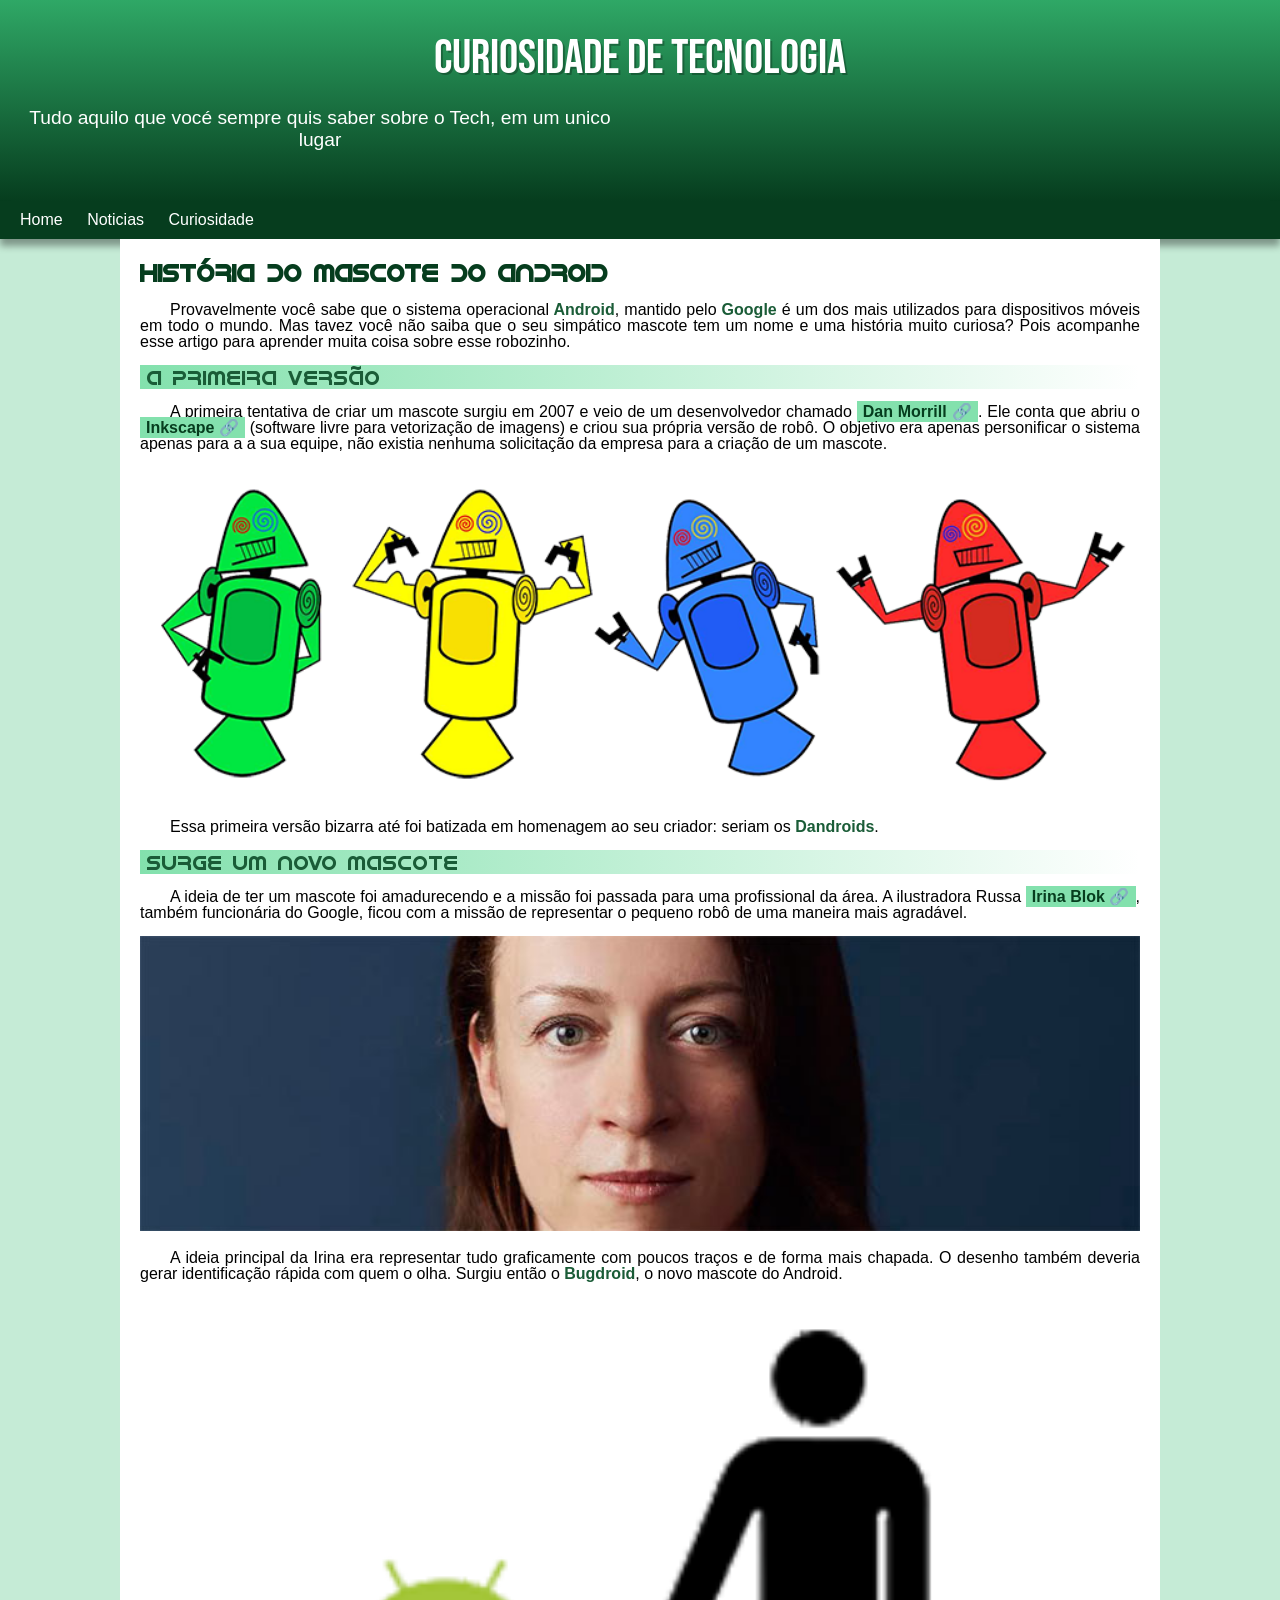
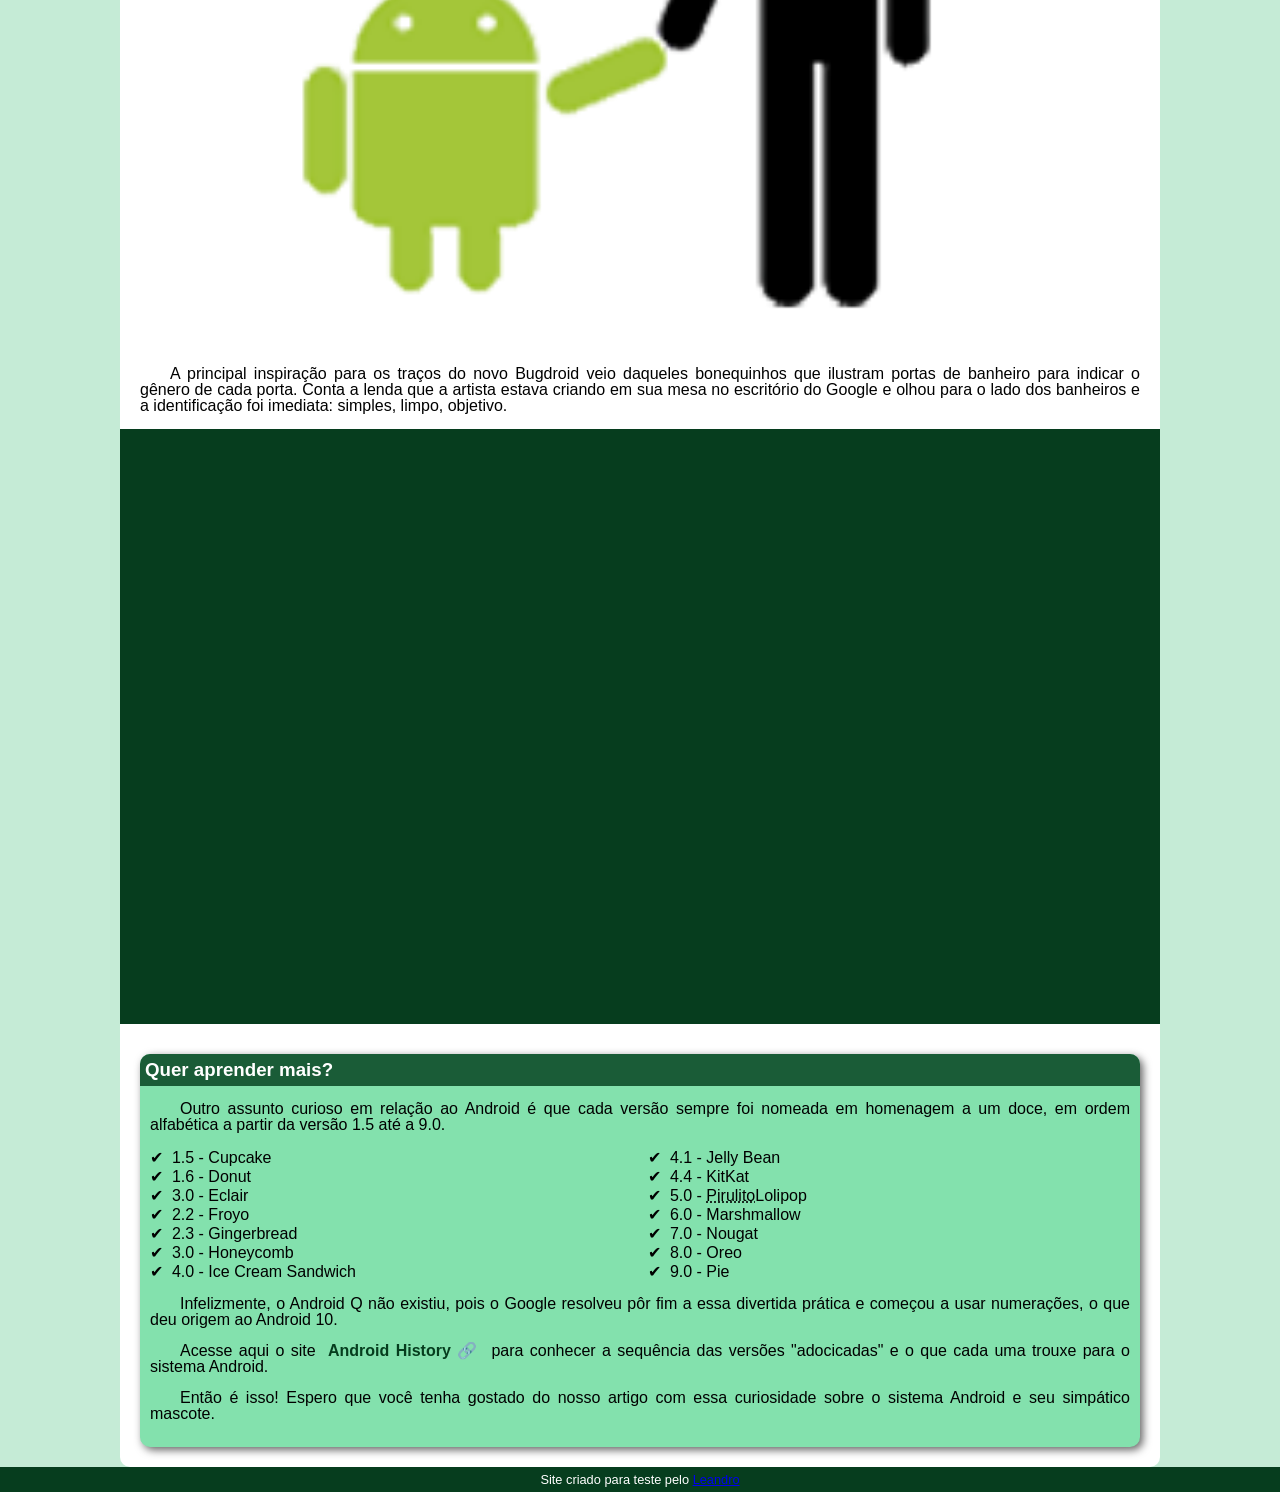
<file: index.html>
<!DOCTYPE html>
<html lang="en">
<head>
    <meta charset="UTF-8">
    <meta http-equiv="X-UA-Compatible" content="IE=edge">
    <meta name="viewport" content="width= , initial-scale=1.0">
    <title>Como  surgiu o mascote do Android</title>
    <link rel="shortcut icon" href="imagens/favicon.ico" type="image/x-icon">
    <link rel="stylesheet" href="estilo/style.css">
</head>
<body>
     <header>
         <h1>Curiosidade de Tecnologia</h1>
         <p>Tudo aquilo que vocé sempre quis saber sobre o Tech, em um unico lugar</p>
      </header>
      <nav>
        <a href="#">Home</a>
        <a href="#">Noticias</a>
        <a href="#">Curiosidade</a>
        
      </nav>
      <main>
          <article>
            <h1>História do Mascote do Android</h1>

            <p>
                Provavelmente você sabe que o sistema operacional<strong> Android</strong>, 
                mantido pelo <strong>Google</strong> é um dos mais utilizados para dispositivos
                 móveis em todo o mundo. Mas tavez você não saiba que o seu
                simpático mascote tem um nome e uma história muito curiosa? Pois acompanhe esse 
                artigo para aprender muita coisa sobre esse robozinho.
                
            </p>

            <h2>A primeira versão</h2> 
            
            <p>
                A primeira tentativa de criar um mascote surgiu em 2007 e veio de um desenvolvedor
                chamado <a href="https://androidcommunity.com/dan-morrill-shows-us-the-android-mascot-that-almost-was-20130103/" target="_blank" class="externo">Dan Morrill</a>. Ele conta que abriu 
                o <a href="https://lottiefiles.com/?gclid=Cj0KCQjwpv2TBhDoARIsALBnVnl2DFm9Lztbmrwz7OOGOO-EhImSC9TdwCxZXXNkGZnD8eJlEv8-4TYaAjbFEALw_wcB" target="_blank" class="externo">Inkscape</a> (software livre para vetorização de imagens)
                e criou sua própria versão de robô. O objetivo era apenas personificar o sistema apenas para a a sua
                equipe, não existia nenhuma solicitação da empresa para a criação de um mascote.
            </p>
            <picture>
                <source media="(max-whdth: 670px)" srcset="imagens/dan-droids-pq.png">
                <img src="imagens/dan-droids.png" alt="Primeiro mascote do Androdi">
            </picture>
            <p>
                Essa primeira versão bizarra até foi batizada em
                homenagem ao seu criador: seriam os <strong>Dandroids</strong>.
                
            </p>

            <h2>Surge um novo mascote</h2>
            
            <p>
                A ideia de ter um mascote foi amadurecendo e a missão foi passada para uma profissional da área.
                A ilustradora Russa <a href="http://www.irinablock.com/android" target="_blank" class="externo">Irina Blok</a>, também funcionária do Google, ficou com a missão de
                representar o pequeno robô de uma maneira mais agradável.
                
            </p>

            <pictures>
                <source media="(max-widht: 670px)" srcset="imagen/irina-block-pq.jpg">
                <img src="imagens/irina-blok.jpg" alt="Irina Block, criadora do Bugdroid">
            </pictures>
            <p>
                A ideia principal da Irina era representar tudo graficamente com poucos traços e de forma mais chapada.
                O desenho também deveria gerar identificação rápida com quem o olha. Surgiu então o <strong>Bugdroid</strong>, o novo mascote do Android.
                
            </p>

                <img src="imagens/bugdroid.png" class="pequena" alt="Bugdroid">
            
            <p>
                A principal inspiração para os traços do novo Bugdroid veio daqueles bonequinhos que ilustram portas de banheiro
                para indicar o gênero de cada porta. Conta a lenda que a artista estava criando em sua mesa no escritório do Google e
                olhou para o lado dos banheiros e a identificação foi imediata: simples, limpo, objetivo.
                
            </p>

            <div class="videos">
                <iframe width="560" height="315" src="https://www.youtube.com/embed/l2UDgpLz20M"
                title="YouTube video player" frameborder="0" allow="accelerometer; autoplay; clipboard-write; encrypted-media;
                gyroscope; picture-in-picture" allowfullscreen></iframe>
            </div>
             
        <aside>
            <h3>Quer aprender mais? </h3>
            
            <p>
                Outro assunto curioso em relação ao Android é que cada versão sempre
                foi nomeada em homenagem a um doce, em ordem alfabética a
                partir da versão 1.5 até a 9.0.
            </p>
            
            <ul>
                <li>1.5 - <abbr title="Bolo de copo"></abbr>Cupcake</li>
                <li>1.6 - <abbr title="Rosquinha"></abbr>Donut</li>
                <li>3.0 - <abbr title="Bomba"></abbr>Eclair</li>
                <li>2.2 - <abbr title="Iorgurte Congelado"></abbr>Froyo</li>
                <li>2.3 - <abbr title="Biscoito de Gengibre"></abbr>Gingerbread</li>
                <li>3.0 - <abbr title="Favo de Mel"></abbr>Honeycomb</li>
                <li>4.0 - <abbr title="Sancuíche de Sorvete"></abbr>Ice Cream Sandwich</li>
                <li>4.1 - <abbr title="Jujuba"></abbr>Jelly Bean</li>
                <li>4.4 - <abbr title="Kitkat"></abbr>KitKat</li>
                <li>5.0 - <abbr title="">Pirulito</abbr>Lolipop</li>
                <li>6.0 - <abbr title="Marshmallow"></abbr>Marshmallow</li>
                <li>7.0 - <abbr title="Torone"></abbr>Nougat</li>
                <li>8.0 - <abbr title="Oreo"></abbr>Oreo</li>
                <li>9.0 - <abbr title="Torta"></abbr>Pie</li>
            </ul>
            
            <p>
                Infelizmente, o <stong>Android Q</stong> não existiu, pois o Google resolveu pôr
                fim a essa divertida prática e começou a usar numerações, o
                que deu origem ao Android 10.
            </p>
           

                <p>
                    Acesse aqui o site <a href="https://www.android.com/intl/en_nz/history/" target="_blank" class="externo">Android History</a> para 
                    conhecer a sequência das versões 
                    "adocicadas" e o que cada uma trouxe para o sistema Android.
                    
                </p>
            
            
            <p>Então é isso! Espero que você tenha gostado do nosso artigo com essa curiosidade sobre o sistema Android e seu simpático mascote.</p>
        </aside>

          </article>
      </main>
      <footer>
          <p>Site criado para teste pelo <a href="https://instgram.com/xleandrox_1.7?igshid=YmMyMTA2M2Y=" target="_blank">Leandro</a> </p>
      </footer>
</body>
</html>
</file>
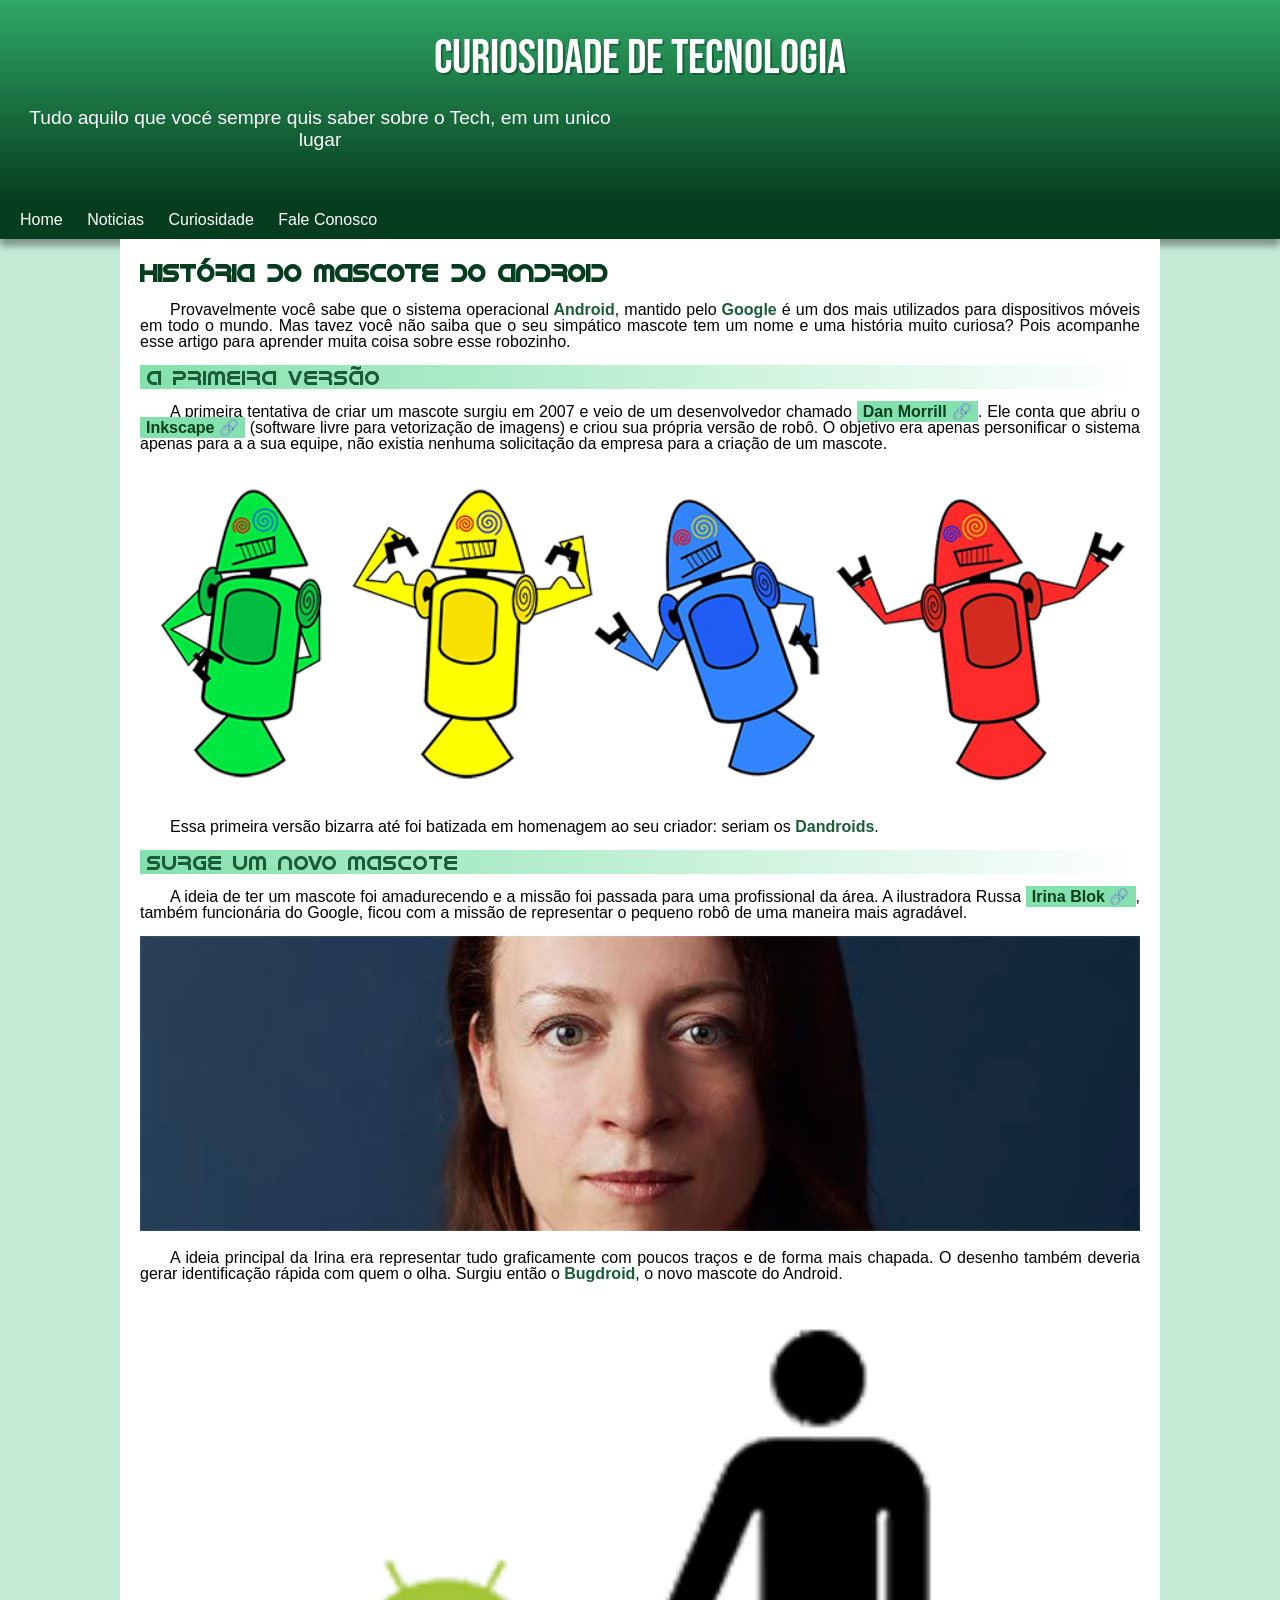
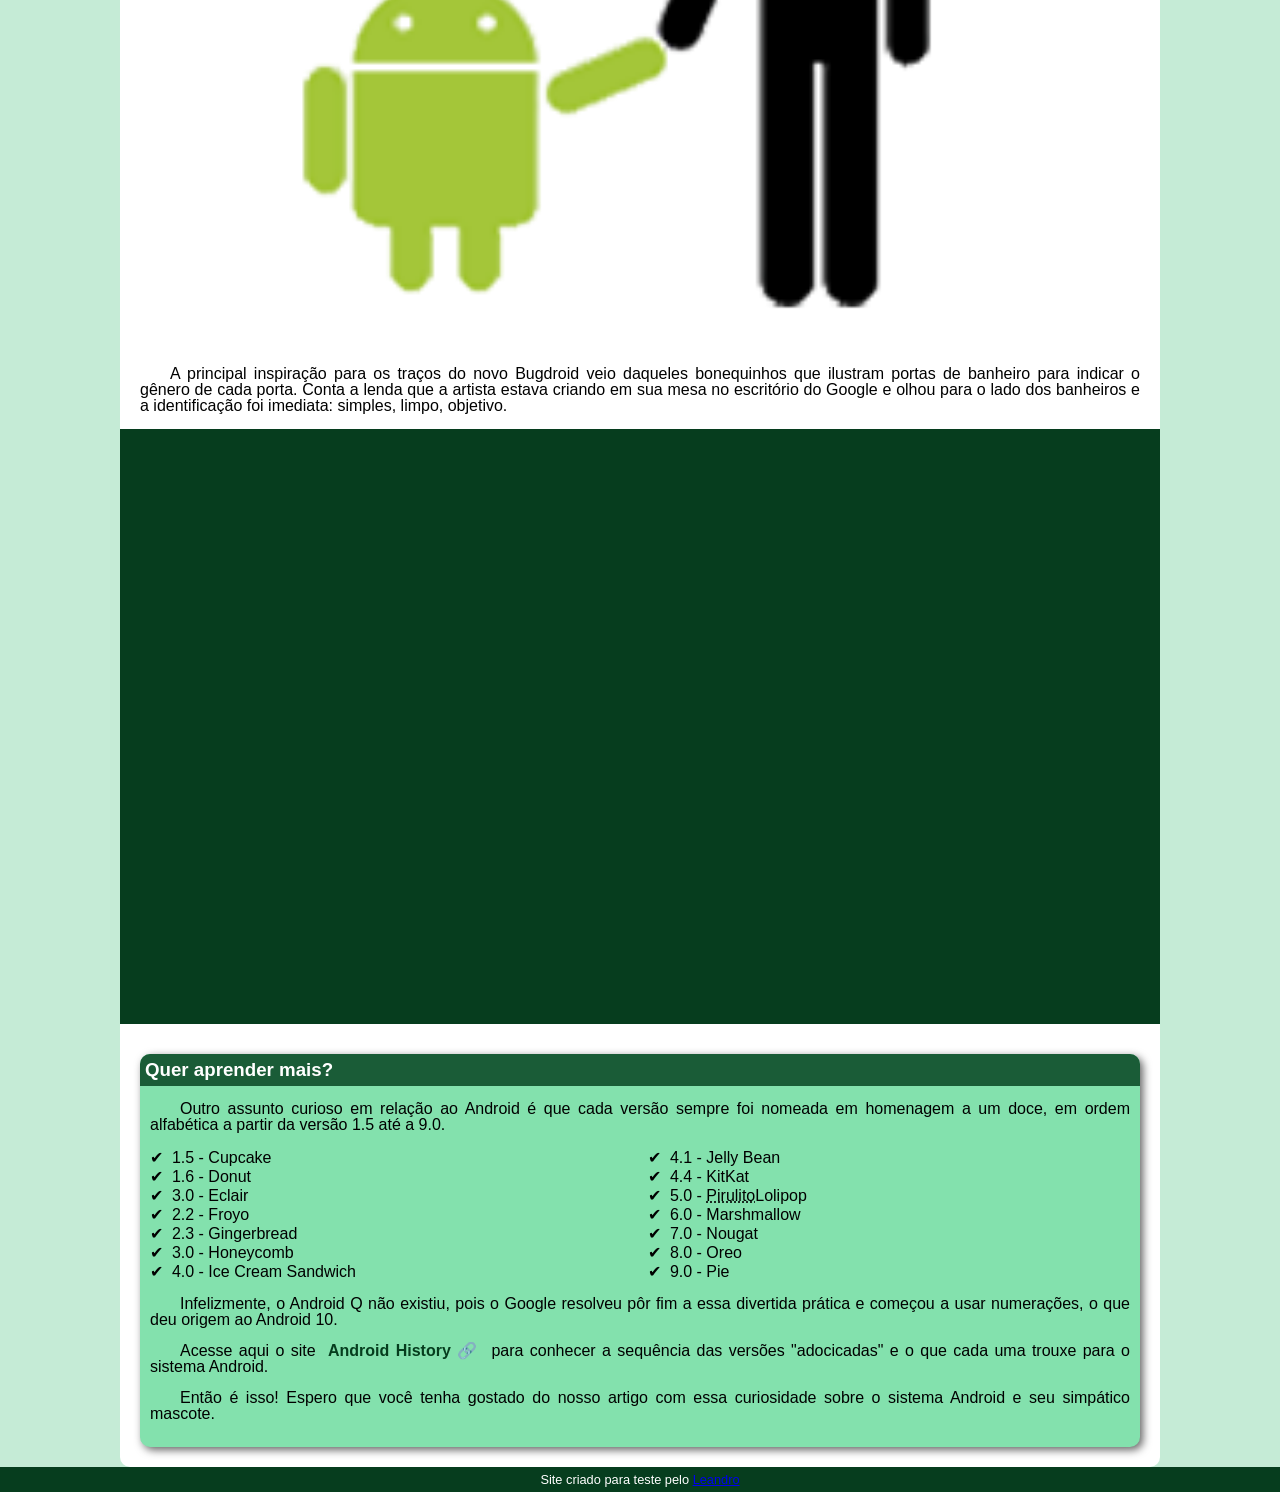
<file: index.html.html>
<!DOCTYPE html>
<html lang="en">
<head>
    <meta charset="UTF-8">
    <meta http-equiv="X-UA-Compatible" content="IE=edge">
    <meta name="viewport" content="width= , initial-scale=1.0">
    <title>Como  surgiu o mascote do Android</title>
    <link rel="shortcut icon" href="imagens/favicon.ico" type="image/x-icon">
    <link rel="stylesheet" href="estilo/style.css">
</head>
<body>
     <header>
         <h1>Curiosidade de Tecnologia</h1>
         <p>Tudo aquilo que vocé sempre quis saber sobre o Tech, em um unico lugar</p>
      </header>
      <nav>
        <a href="#">Home</a>
        <a href="#">Noticias</a>
        <a href="#">Curiosidade</a>
        <a href="#">Fale Conosco</a>
      </nav>
      <main>
          <article>
            <h1>História do Mascote do Android</h1>

            <p>
                Provavelmente você sabe que o sistema operacional<strong> Android</strong>, 
                mantido pelo <strong>Google</strong> é um dos mais utilizados para dispositivos
                 móveis em todo o mundo. Mas tavez você não saiba que o seu
                simpático mascote tem um nome e uma história muito curiosa? Pois acompanhe esse 
                artigo para aprender muita coisa sobre esse robozinho.
                
            </p>

            <h2>A primeira versão</h2> 
            
            <p>
                A primeira tentativa de criar um mascote surgiu em 2007 e veio de um desenvolvedor
                chamado <a href="https://androidcommunity.com/dan-morrill-shows-us-the-android-mascot-that-almost-was-20130103/" target="_blank" class="externo">Dan Morrill</a>. Ele conta que abriu 
                o <a href="https://lottiefiles.com/?gclid=Cj0KCQjwpv2TBhDoARIsALBnVnl2DFm9Lztbmrwz7OOGOO-EhImSC9TdwCxZXXNkGZnD8eJlEv8-4TYaAjbFEALw_wcB" target="_blank" class="externo">Inkscape</a> (software livre para vetorização de imagens)
                e criou sua própria versão de robô. O objetivo era apenas personificar o sistema apenas para a a sua
                equipe, não existia nenhuma solicitação da empresa para a criação de um mascote.
            </p>
            <picture>
                <source media="(max-whdth: 670px)" srcset="imagens/dan-droids-pq.png">
                <img src="imagens/dan-droids.png" alt="Primeiro mascote do Androdi">
            </picture>
            <p>
                Essa primeira versão bizarra até foi batizada em
                homenagem ao seu criador: seriam os <strong>Dandroids</strong>.
                
            </p>

            <h2>Surge um novo mascote</h2>
            
            <p>
                A ideia de ter um mascote foi amadurecendo e a missão foi passada para uma profissional da área.
                A ilustradora Russa <a href="http://www.irinablock.com/android" target="_blank" class="externo">Irina Blok</a>, também funcionária do Google, ficou com a missão de
                representar o pequeno robô de uma maneira mais agradável.
                
            </p>

            <pictures>
                <source media="(max-widht: 670px)" srcset="imagen/irina-block-pq.jpg">
                <img src="imagens/irina-blok.jpg" alt="Irina Block, criadora do Bugdroid">
            </pictures>
            <p>
                A ideia principal da Irina era representar tudo graficamente com poucos traços e de forma mais chapada.
                O desenho também deveria gerar identificação rápida com quem o olha. Surgiu então o <strong>Bugdroid</strong>, o novo mascote do Android.
                
            </p>

                <img src="imagens/bugdroid.png" class="pequena" alt="Bugdroid">
            
            <p>
                A principal inspiração para os traços do novo Bugdroid veio daqueles bonequinhos que ilustram portas de banheiro
                para indicar o gênero de cada porta. Conta a lenda que a artista estava criando em sua mesa no escritório do Google e
                olhou para o lado dos banheiros e a identificação foi imediata: simples, limpo, objetivo.
                
            </p>

            <div class="videos">
                <iframe width="560" height="315" src="https://www.youtube.com/embed/l2UDgpLz20M"
                title="YouTube video player" frameborder="0" allow="accelerometer; autoplay; clipboard-write; encrypted-media;
                gyroscope; picture-in-picture" allowfullscreen></iframe>
            </div>
             
        <aside>
            <h3>Quer aprender mais? </h3>
            
            <p>
                Outro assunto curioso em relação ao Android é que cada versão sempre
                foi nomeada em homenagem a um doce, em ordem alfabética a
                partir da versão 1.5 até a 9.0.
            </p>
            
            <ul>
                <li>1.5 - <abbr title="Bolo de copo"></abbr>Cupcake</li>
                <li>1.6 - <abbr title="Rosquinha"></abbr>Donut</li>
                <li>3.0 - <abbr title="Bomba"></abbr>Eclair</li>
                <li>2.2 - <abbr title="Iorgurte Congelado"></abbr>Froyo</li>
                <li>2.3 - <abbr title="Biscoito de Gengibre"></abbr>Gingerbread</li>
                <li>3.0 - <abbr title="Favo de Mel"></abbr>Honeycomb</li>
                <li>4.0 - <abbr title="Sancuíche de Sorvete"></abbr>Ice Cream Sandwich</li>
                <li>4.1 - <abbr title="Jujuba"></abbr>Jelly Bean</li>
                <li>4.4 - <abbr title="Kitkat"></abbr>KitKat</li>
                <li>5.0 - <abbr title="">Pirulito</abbr>Lolipop</li>
                <li>6.0 - <abbr title="Marshmallow"></abbr>Marshmallow</li>
                <li>7.0 - <abbr title="Torone"></abbr>Nougat</li>
                <li>8.0 - <abbr title="Oreo"></abbr>Oreo</li>
                <li>9.0 - <abbr title="Torta"></abbr>Pie</li>
            </ul>
            
            <p>
                Infelizmente, o <stong>Android Q</stong> não existiu, pois o Google resolveu pôr
                fim a essa divertida prática e começou a usar numerações, o
                que deu origem ao Android 10.
            </p>
           

                <p>
                    Acesse aqui o site <a href="https://www.android.com/intl/en_nz/history/" target="_blank" class="externo">Android History</a> para 
                    conhecer a sequência das versões 
                    "adocicadas" e o que cada uma trouxe para o sistema Android.
                    
                </p>
            
            
            <p>Então é isso! Espero que você tenha gostado do nosso artigo com essa curiosidade sobre o sistema Android e seu simpático mascote.</p>
        </aside>

          </article>
      </main>
      <footer>
          <p>Site criado para teste pelo <a href="https://instgram.com/xleandrox_1.7?igshid=YmMyMTA2M2Y=" target="_blank">Leandro</a> </p>
      </footer>
</body>
</html>
</file>
<file: estilo/style.css>
@charset "UTF-8";

@import url('https://fonts.googleapis.com/css2?family=Bebas+Neue&display=swap');

@font-face {
    font-family: 'Android';
    src: url('../fontes/idroid.otf') format('opentype');
    font-weight: normal;
}

/*
#c5ebd6
#83e1ad
#3ddc84
#2fa866
#063die
#1a5c37
*/

:root {
    --cor0: #c5ebd6;
    --cor1: #83e1ad;
    --cor2: #3ddc84;
    --cor3: #2fa866;
    --cor4: #1a5c37;
    --cor5: #063d1e;

    --font-padrao: Arial, Verdana, Helvetica, sans-serif;
    --fonte-destaque: 'Bebas Neue', cursive;
    --fonte-android: 'Android', cursive;

}

* {
    margin: 0%;
    padding: 0%;
}


 body {
     background-color: var(--cor0);
     font-family: var(--font-padrao);
 }

a.externo::after {
    content: '\00A0\1F517';
}

header {
    background-image: linear-gradient(to bottom, var(--cor3), var(--cor5));
    min-height: 150px;
    text-align: center;
    padding-top: 30px;
}

header > h1 {
     color: white;
     font-family: var(--fonte-destaque);
     font-size: 3em;
     font-weight: normal;
     margin-bottom: 20px;
     text-shadow: 2px 2px 0px rgba(0, 0, 0, 0.267);
 }

header > p {
    font-family: var(--font-padrao);
    font-size: 1.2em;
    color: white;
    max-width: 600px;
    padding-right: 10px;
    padding-left: 20px;
    padding-bottom: 50px;

 }

 nav {
     background-color: var(--cor5);
     padding: 10px;
     box-shadow: 0px 7px 7px rgba(0, 0, 0, 0.363);
 }

 nav > a {
     color: white;
     padding: 10px;
     border-radius: 5px;
     text-decoration: none;
     font-weight: 100;
     transition-duration: .5s;
 }

nav > a:hover {
    background-color: var(--cor3);
    color: var(--cor5);
}

 main {
     padding: 20px;
     min-width: 300px;
     max-width: 1000px;
     margin-bottom: 30px;
     margin: auto;
     background-color: white;
     box-shadow: opx opx 10px rgba(0, 0, 0, 0.562);
     border-bottom-left-radius: 10px;
     border-bottom-right-radius: 10px ;
 }

 main h1 {
     color: var(--cor5);
     font-family: var(--fonte-android);
 }

 main h2 {
     font-family: var(--fonte-android);
     color: var(--cor4);
     font-size: 1.3em;
     font-weight: normal;
     background-image: linear-gradient(to right, var(--cor1), transparent);
     text-indent: 7px;
 }

 main  p {
    margin: 15px 0px;
    text-align: justify;
    text-indent: 30px;
    font-size: 1em;
    line-height: 1em;
}

main strong {
    color: var(--cor4);
    font-weight: bolder;
   
}

main a {
    text-decoration: none;
    font-weight: bolder;
    color: var(--cor5);
    background-color: var(--cor1);
    padding: 2px 6px;
}

main a:hover{
    text-decoration: underline;
    color: var(--cor4);
}

 main img {
    width: 100%;
}

main img.pequeno {
   max-width: 350px;
   display: block;
   margin: auto;
}

div.videos {
    background-color: var(--cor5);
    margin: 0px -20px 30px -20px;
    margin: 0px -20px 30px;
    padding: 15px;
    padding-bottom: 58%;
    position: relative;
}

div.videos > iframe {
    position: absolute;
    top: 5%;
    left: 5%;
    width: 90%;
    height: 90%;

}

aside {
    background-color: var(--cor1);
    padding: 10px;
    border-radius: 10px;
    box-shadow: 3px 3px 8px rgba(0, 0, 0, 0.611);
}

aside > ul {
    list-style-type: '\2714\00A0\00A0';
    list-style-position: inside;
    columns: 2;
}

aside > h3 {
    background-color: var(--cor4);
    color: white;
    padding: 5px;
    margin: -10px -10px 0px -10px;
    border-radius: 10px 10px 0px 0px;
}

footer {
     background-color: var(--cor5);
     color: white;
     text-align: center;
     font-size: 0.8em;
    padding: 5px;
 }

 footer > a {
     color: white;
     font-weight: bolder;
     text-decoration: none;

 }

 footer a:hover {
     text-decoration: underline;
     color: var(--cor1);
 }
</file>
